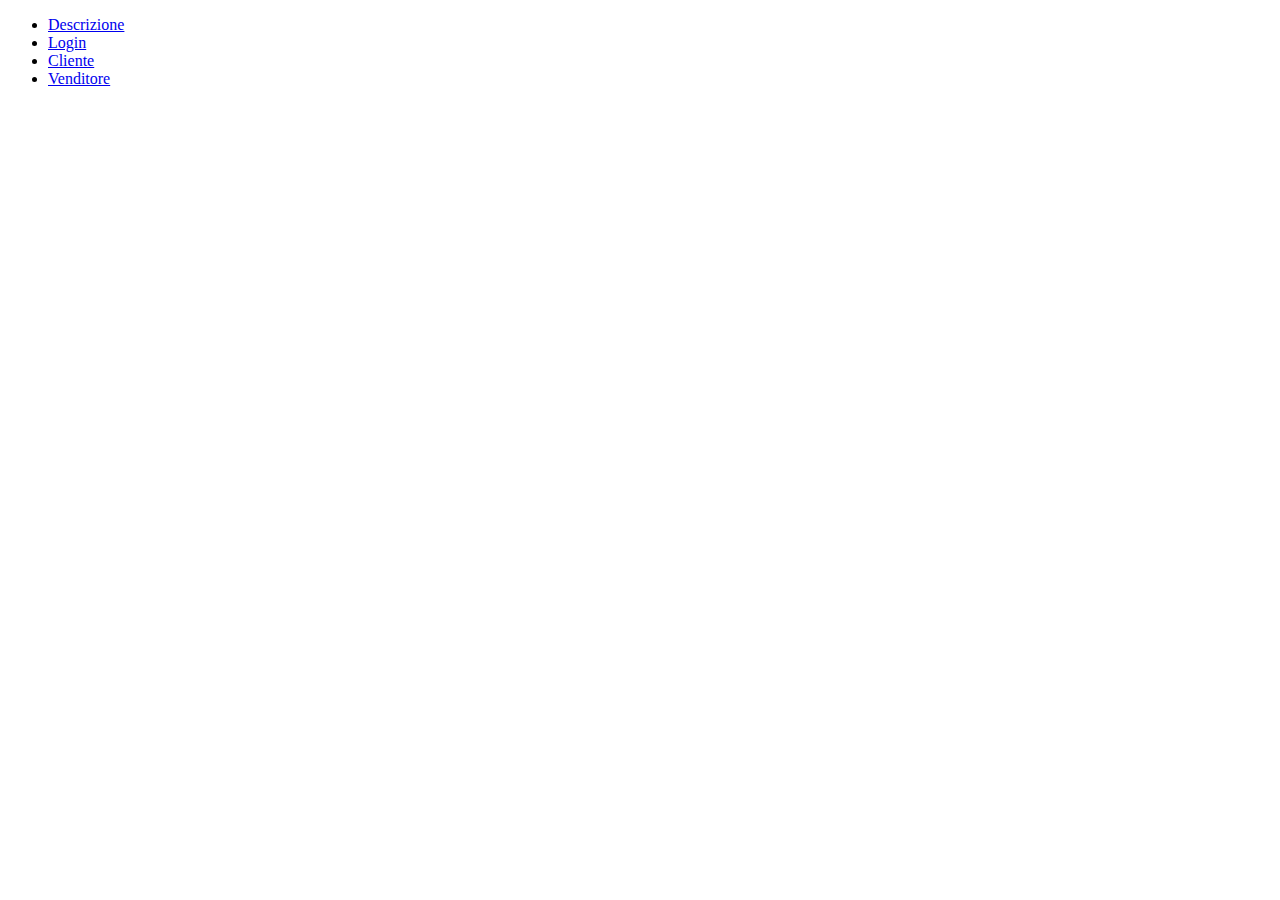
<file: Milestone1_2/web/index.html>
<!DOCTYPE html>
<!--
To change this license header, choose License Headers in Project Properties.
To change this template file, choose Tools | Templates
and open the template in the editor.
-->
<html>
    <head>
        <title>Il mercato dell'auto</title>
        <meta charset="UTF-8">
        <meta name="viewport" content="width=device-width, initial-scale=1.0">
        <meta name="author" content="Fernando Oggiano">
        <meta name="description" content="Cerca, trova, compra a prezzi di saldi">
    </head>
    <body>
        <ul>
            <li><a href="M1/descrizione.html">Descrizione</a></li>
            <li><a href="M1/login.html">Login</a></li>
            <li><a href="M1/cliente.html">Cliente</a></li>
            <li><a href="M1/venditore.html">Venditore</a></li>
        </ul>
    </body>
</html>
</file>
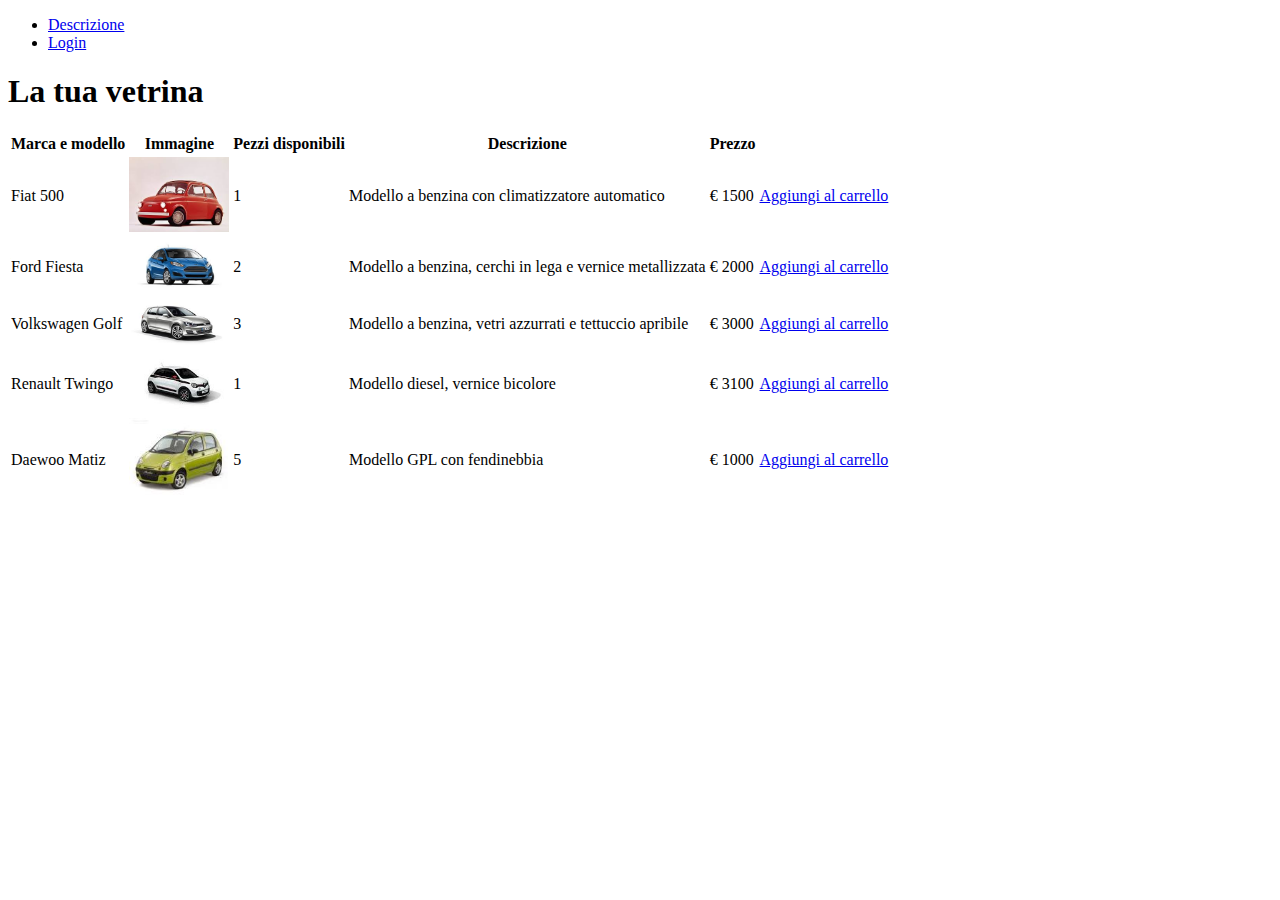
<file: Milestone1_2/web/M1/cliente.html>
<!DOCTYPE html>
<!--
To change this license header, choose License Headers in Project Properties.
To change this template file, choose Tools | Templates
and open the template in the editor.
-->
<html>
    <head>
        <title>Il mercato dell'auto - Cliente</title>
        <meta charset="UTF-8">
        <meta name="viewport" content="width=device-width, initial-scale=1.0">
        <meta name="author" content="Fernando Oggiano">
        <meta name="description" content="Cerca, trova, compra a prezzi di saldi">
    </head>
    <body>
        <header>
            <nav>
                <ul>
                    <li><a href="descrizione.html">Descrizione</a></li>
                    <li><a href="login.html">Login</a></li>
                </ul>
            </nav>
        </header>
        <h1>La tua vetrina</h1>
        <table>
            <tr>
                <th>Marca e modello</th>
                <th>Immagine</th>
                <th>Pezzi disponibili</th>
                <th>Descrizione</th>
                <th>Prezzo</th>
                <th></th>
            </tr>
            <tr>
                <td>Fiat 500</td>
                <td>
                    <img width="100" src="../images/image1.jpg" alt="Fiat 500" title="Fiat 500"/>
                </td>
                <td>1</td>
                <td>Modello a benzina con climatizzatore automatico</td>
                <td>€ 1500</td>
                <td><a href="cliente.html">Aggiungi al carrello</a></td>
            </tr>
            <tr>
                <td>Ford Fiesta</td>
                <td>
                    <img width="100" src="../images/image2.jpg" alt="Ford Fiesta" title="Ford Fiesta"/>
                </td>
                <td>2</td>
                <td>Modello a benzina, cerchi in lega e vernice metallizzata</td>
                <td>€ 2000</td>
                <td><a href="cliente.html">Aggiungi al carrello</a></td>
            </tr>
            <tr>
                <td>Volkswagen Golf</td>
                <td>
                    <img width="100" src="../images/image3.jpg" alt="Volkswagen Golf" title="Volkswagen Golf"/>
                </td>
                <td>3</td>
                <td>Modello a benzina, vetri azzurrati e tettuccio apribile</td>
                <td>€ 3000</td>
                <td><a href="cliente.html">Aggiungi al carrello</a></td>
            </tr>
            <tr>
                <td>Renault Twingo</td>
                <td>
                    <img width="100" src="../images/image4.jpg" alt="Renault Twingo" title="Renault Twingo"/>
                </td>
                <td>1</td>
                <td>Modello diesel, vernice bicolore</td>
                <td>€ 3100</td>
                <td><a href="cliente.html">Aggiungi al carrello</a></td>
            </tr>
            <tr>
                <td>Daewoo Matiz</td>
                <td>
                    <img width="100" src="../images/image5.jpg" alt="Daewoo Matiz" title="Daewoo Matiz"/>
                </td>
                <td>5</td>
                <td>Modello GPL con fendinebbia</td>
                <td>€ 1000</td>
                <td><a href="cliente.html">Aggiungi al carrello</a></td>
            </tr>
        </table>
    </body>
</html>
</file>
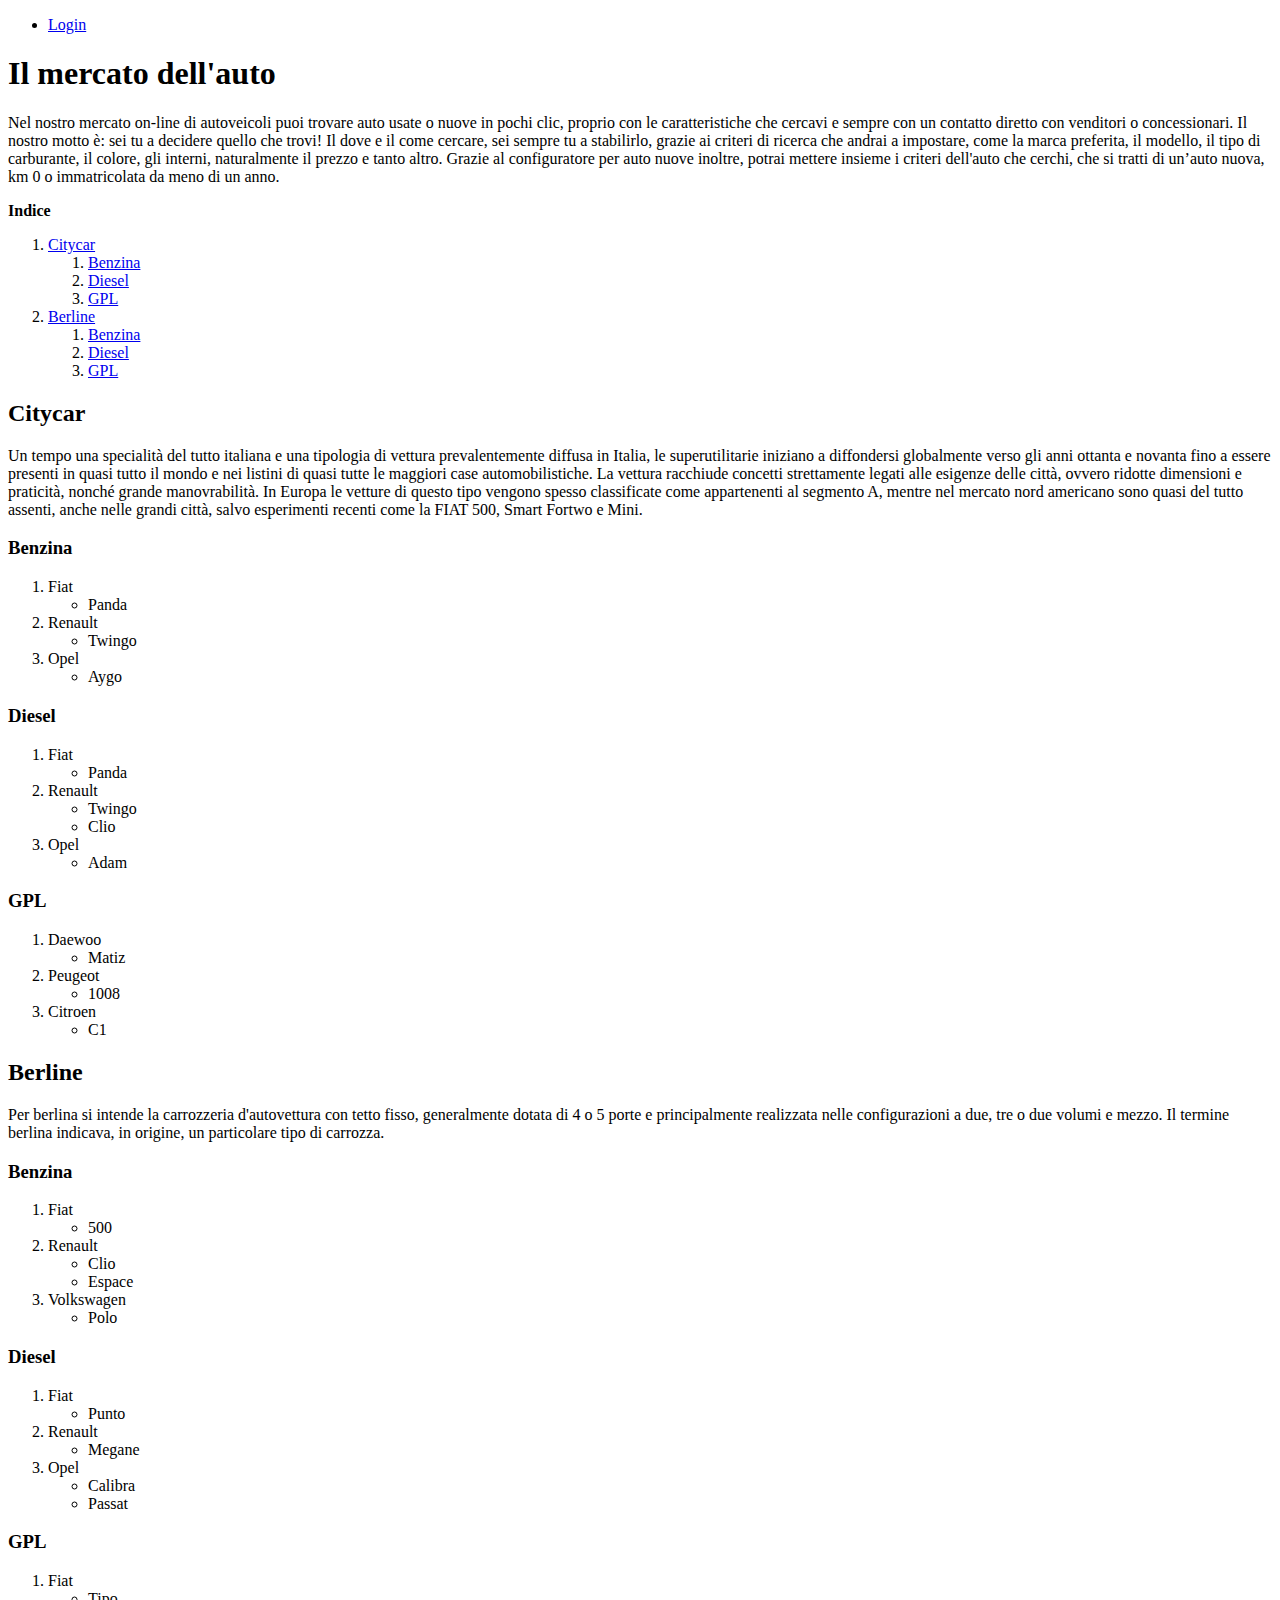
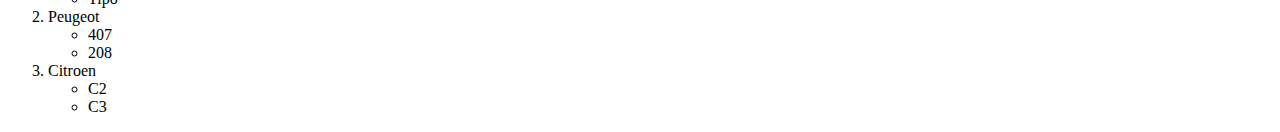
<file: Milestone1_2/web/M1/descrizione.html>
<!DOCTYPE html>
<!--
To change this license header, choose License Headers in Project Properties.
To change this template file, choose Tools | Templates
and open the template in the editor.
-->
<html>
    <head>
        <title>Il mercato dell'auto - Descrizione</title>
        <meta charset="UTF-8">
        <meta name="viewport" content="width=device-width, initial-scale=1.0">
        <meta name="author" content="Fernando Oggiano">
        <meta name="description" content="Cerca, trova, compra a prezzi di saldi">
    </head>
    <body>
        <header>
            <nav>
                <ul>
                    <li><a href="login.html">Login</a></li>
                </ul>
            </nav>
        </header>
        <!-- primo paragrafo -->
        <h1>Il mercato dell'auto</h1>
        <p>Nel nostro mercato on-line di autoveicoli puoi trovare auto usate o nuove in pochi clic, proprio con le caratteristiche che cercavi e sempre con un contatto diretto con venditori o concessionari. Il nostro motto è: sei tu a decidere quello che trovi! Il dove e il come cercare, sei sempre tu a stabilirlo, grazie ai criteri di ricerca che andrai a impostare, come la marca preferita, il modello, il tipo di carburante, il colore, gli interni, naturalmente il prezzo e tanto altro. Grazie al configuratore per auto nuove inoltre, potrai mettere insieme i criteri dell'auto che cerchi, che si tratti di un’auto nuova, km 0 o immatricolata da meno di un anno.</p>
        <strong>Indice</strong>
        <ol>
            <li>
                <a href="#citycar">Citycar</a>
                <ol>
                    <li><a href="#ccbenzina">Benzina</a></li>
                    <li><a href="#ccdiesel">Diesel</a></li>
                    <li><a href="#ccgpl">GPL</a></li>
                </ol>
            </li>
            <li>
                <a href="#berline">Berline</a>
                <ol>
                    <li><a href="#blbenzina">Benzina</a></li>
                    <li><a href="#bldiesel">Diesel</a></li>
                    <li><a href="#blgpl">GPL</a></li>
                </ol>
            </li>
        </ol>

        <h2 id="citycar">Citycar</h2>
        <p>Un tempo una specialità del tutto italiana e una tipologia di vettura prevalentemente diffusa in Italia, le superutilitarie iniziano a diffondersi globalmente verso gli anni ottanta e novanta fino a essere presenti in quasi tutto il mondo e nei listini di quasi tutte le maggiori case automobilistiche. La vettura racchiude concetti strettamente legati alle esigenze delle città, ovvero ridotte dimensioni e praticità, nonché grande manovrabilità. In Europa le vetture di questo tipo vengono spesso classificate come appartenenti al segmento A, mentre nel mercato nord americano sono quasi del tutto assenti, anche nelle grandi città, salvo esperimenti recenti come la FIAT 500, Smart Fortwo e Mini.</p>
        <h3 id="ccbenzina">Benzina</h3>
        <ol>
            <li>Fiat
                <ul>
                    <li>Panda</li>
                </ul>
            </li>
            <li>Renault
                <ul>
                    <li>Twingo</li>
                </ul>
            </li>
            <li>Opel
                <ul>
                    <li>Aygo</li>
                </ul>
            </li>
        </ol>
        <h3 id="ccdiesel">Diesel</h3>
        <ol>
            <li>Fiat
                <ul>
                    <li>Panda</li>
                </ul>
            </li>
            <li>Renault
                <ul>
                    <li>Twingo</li>
                    <li>Clio</li>
                </ul>
            </li>
            <li>Opel
                <ul>
                    <li>Adam</li>
                </ul>
            </li>
        </ol>
        <h3 id="ccgpl">GPL</h3>
        <ol>
            <li>Daewoo
                <ul>
                    <li>Matiz</li>
                </ul>
            </li>
            <li>Peugeot
                <ul>
                    <li>1008</li>
                </ul>
            </li>
            <li>Citroen
                <ul>
                    <li>C1</li>
                </ul>
            </li>
        </ol>
        <h2 id="berline">Berline</h2>
        <p>Per berlina si intende la carrozzeria d'autovettura con tetto fisso, generalmente dotata di 4 o 5 porte e principalmente realizzata nelle configurazioni a due, tre o due volumi e mezzo. Il termine berlina indicava, in origine, un particolare tipo di carrozza.</p>
        <h3 id="blbenzina">Benzina</h3>
        <ol>
            <li>Fiat
                <ul>
                    <li>500</li>
                </ul>
            </li>
            <li>Renault
                <ul>
                    <li>Clio</li>
                    <li>Espace</li>
                </ul>
            </li>
            <li>Volkswagen
                <ul>
                    <li>Polo</li>
                </ul>
            </li>
        </ol>
        <h3 id="bldiesel">Diesel</h3>
        <ol>
            <li>Fiat
                <ul>
                    <li>Punto</li>
                </ul>
            </li>
            <li>Renault
                <ul>
                    <li>Megane</li>
                </ul>
            </li>
            <li>Opel
                <ul>
                    <li>Calibra</li>
                    <li>Passat</li>
                </ul>
            </li>
        </ol>
        <h3 id="blgpl">GPL</h3>
        <ol>
            <li>Fiat
                <ul>
                    <li>Tipo</li>
                </ul>
            </li>
            <li>Peugeot
                <ul>
                    <li>407</li>
                    <li>208</li>
                </ul>
            </li>
            <li>Citroen
                <ul>
                    <li>C2</li>
                    <li>C3</li>
                </ul>
            </li>
        </ol>
    </body>
</html>
</file>
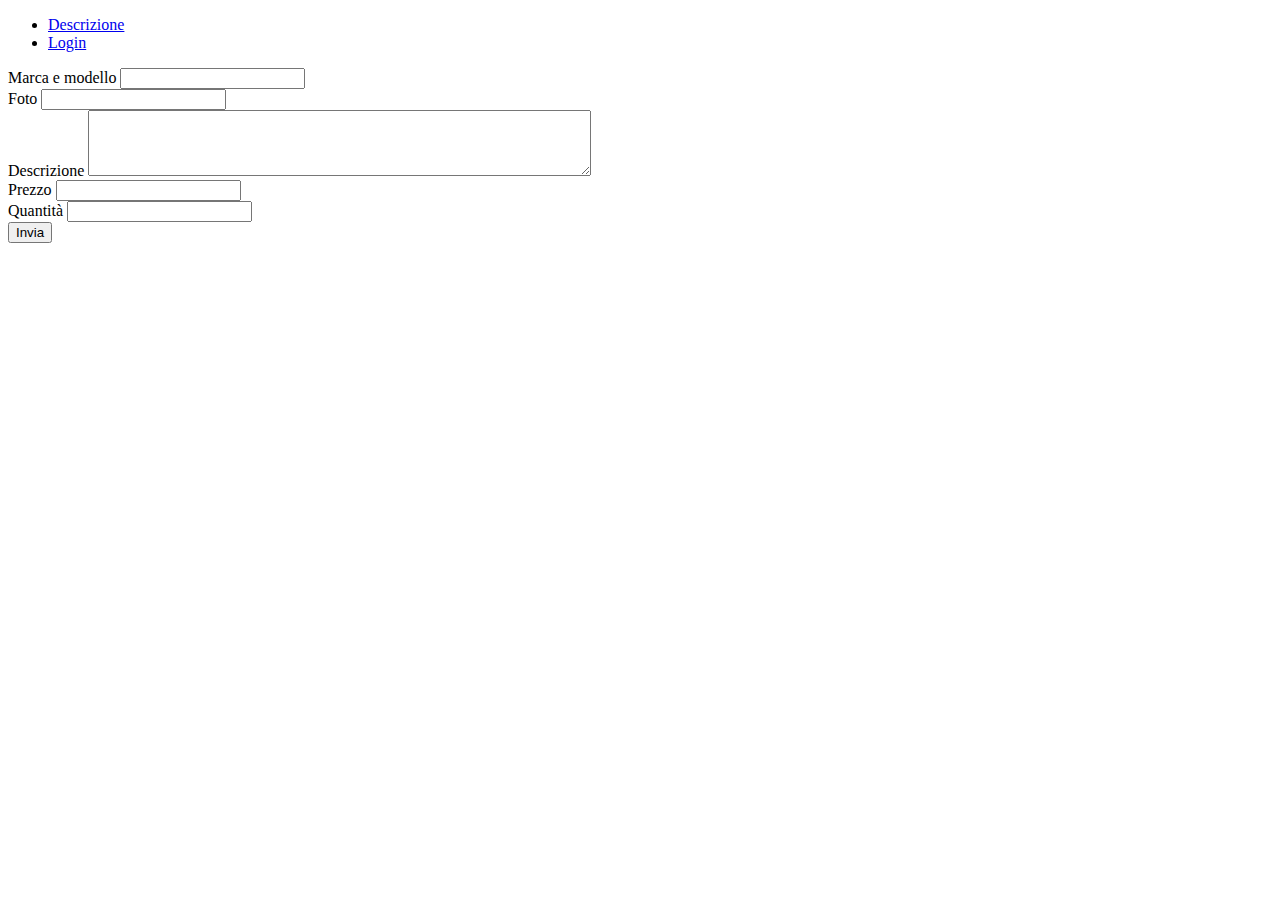
<file: Milestone1_2/web/M1/venditore.html>
<!DOCTYPE html>
<!--
To change this license header, choose License Headers in Project Properties.
To change this template file, choose Tools | Templates
and open the template in the editor.
-->
<html>
    <head>
        <title>Il mercato dell'auto - Venditore</title>
        <meta charset="UTF-8">
        <meta name="viewport" content="width=device-width, initial-scale=1.0">
        <meta name="author" content="Fernando Oggiano">
        <meta name="description" content="Cerca, trova, compra a prezzi di saldi">
    </head>
    <body>
        <header>
            <nav>
                <ul>
                    <li><a href="descrizione.html">Descrizione</a></li>
                    <li><a href="login.html">Login</a></li>
                </ul>
            </nav>
        </header>
        <div>
        <form method="post" action="#">
            <div>
                <label for="modello">Marca e modello</label>
                <input type="text" id="modello" name="modello"/>
            </div>
            <div>
                <label for="foto">Foto</label>
                <input type="text" id="foto" name="foto"/>
            </div>
            <div>
                <label for="descrizione">Descrizione</label>
                <textarea id="descrizione" name="descrizione" cols="60" rows="4">
                    
                </textarea>
            </div>
            <div>
                <label for="prezzo">Prezzo</label>
                <input type="number" id="prezzo" name="prezzo"/>
            </div>
            <div>
                <label for="quantita">Quantità</label>
                <input type="number" id="quantita" name="quantita"/>
            </div>
            <div>
                <input type="submit" value="Invia"/>
            </div>
        </form>
        </div>
    </body>
</html>
</file>
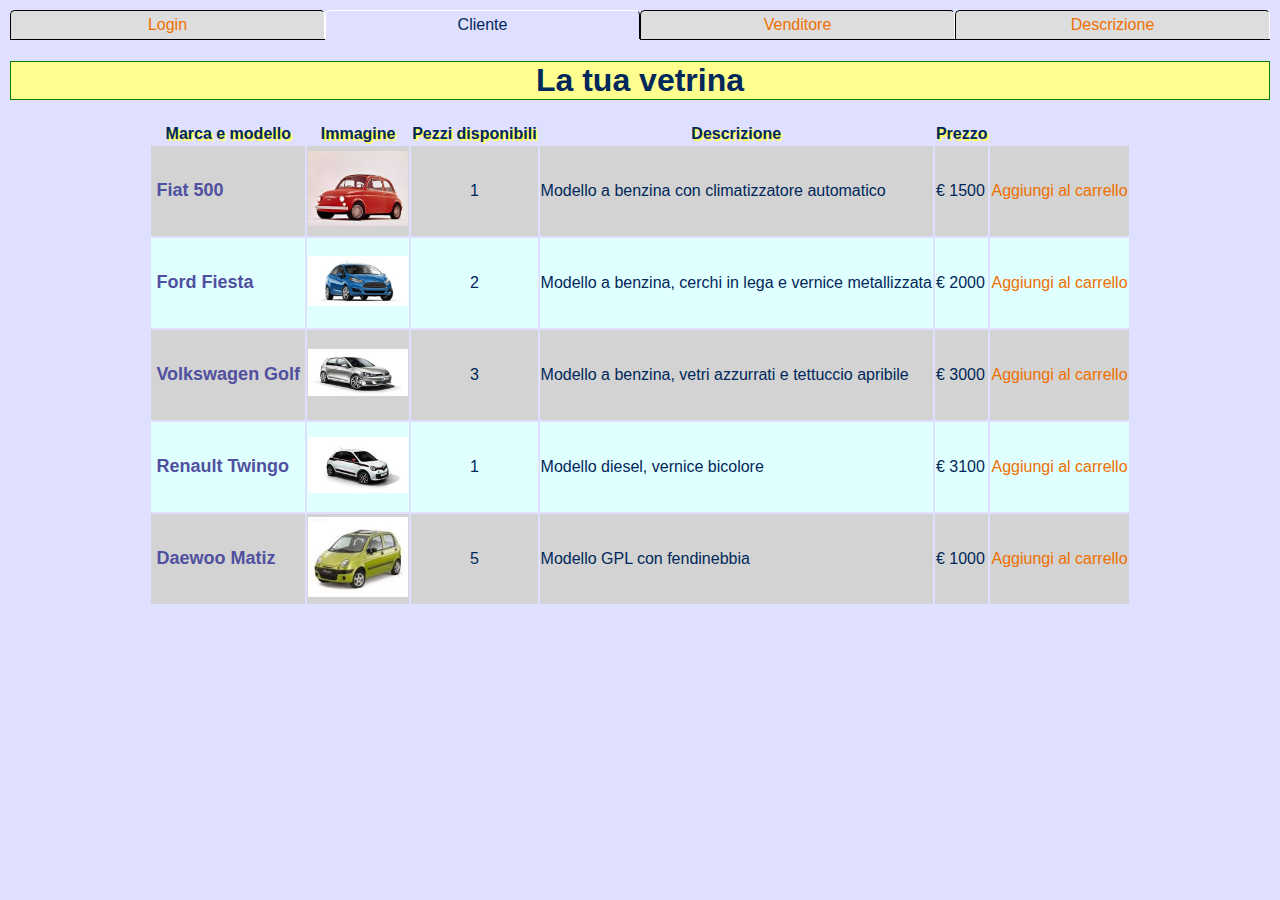
<file: Milestone1_2/web/M2/cliente.html>
<!DOCTYPE html>
<!--
To change this license header, choose License Headers in Project Properties.
To change this template file, choose Tools | Templates
and open the template in the editor.
-->
<html>
    <head>
        <title>Il mercato dell'auto - Cliente</title>
        <meta charset="UTF-8">
        <meta name="viewport" content="width=device-width, initial-scale=1.0">
        <meta name="author" content="Fernando Oggiano">
        <meta name="description" content="Cerca, trova, compra a prezzi di saldi">
        <link href="style.css" type="text/css" rel="stylesheet" media="screen" />
    </head>
    <body>
        <header>
            <nav>
                <ul>
                    <li><a href="login.html">Login</a></li>
                    <li class="checked"><span>Cliente</span></li>
                    <li><a href="venditore.html">Venditore</a></li>
                    <li><a href="descrizione.html">Descrizione</a></li>
                </ul>
            </nav>
        </header>
        <h1>La tua vetrina</h1>
        <div id="tabclient">
            <table>
                <tr class="intestazione">
                    <th>Marca e modello</th>
                    <th>Immagine</th>
                    <th>Pezzi disponibili</th>
                    <th>Descrizione</th>
                    <th>Prezzo</th>
                    <th></th>
                </tr>
                <tr class="rigadispari">
                    <td class="modello">Fiat 500</td>
                    <td>
                        <img width="100" src="../images/image1.jpg" alt="Fiat 500" title="Fiat 500"/>
                    </td>
                    <td class="center">1</td>
                    <td>Modello a benzina con climatizzatore automatico</td>
                    <td>€ 1500</td>
                    <td><a href="cliente.html">Aggiungi al carrello</a></td>
                </tr>
                <tr class="rigapari">
                    <td class="modello">Ford Fiesta</td>
                    <td>
                        <img width="100" src="../images/image2.jpg" alt="Ford Fiesta" title="Ford Fiesta"/>
                    </td>
                    <td class="center">2</td>
                    <td>Modello a benzina, cerchi in lega e vernice metallizzata</td>
                    <td>€ 2000</td>
                    <td><a href="cliente.html">Aggiungi al carrello</a></td>
                </tr>
                <tr class="rigadispari">
                    <td class="modello">Volkswagen Golf</td>
                    <td>
                        <img width="100" src="../images/image3.jpg" alt="Volkswagen Golf" title="Volkswagen Golf"/>
                    </td>
                    <td class="center">3</td>
                    <td>Modello a benzina, vetri azzurrati e tettuccio apribile</td>
                    <td>€ 3000</td>
                    <td><a href="cliente.html">Aggiungi al carrello</a></td>
                </tr>
                <tr class="rigapari">
                    <td class="modello">Renault Twingo</td>
                    <td>
                        <img width="100" src="../images/image4.jpg" alt="Renault Twingo" title="Renault Twingo"/>
                    </td>
                    <td class="center">1</td>
                    <td>Modello diesel, vernice bicolore</td>
                    <td>€ 3100</td>
                    <td><a href="cliente.html">Aggiungi al carrello</a></td>
                </tr>
                <tr class="rigadispari">
                    <td class="modello">Daewoo Matiz</td>
                    <td>
                        <img width="100" src="../images/image5.jpg" alt="Daewoo Matiz" title="Daewoo Matiz"/>
                    </td>
                    <td class="center">5</td>
                    <td>Modello GPL con fendinebbia</td>
                    <td>€ 1000</td>
                    <td><a href="cliente.html">Aggiungi al carrello</a></td>
                </tr>
            </table>
        </div>
    </body>
</html>
</file>
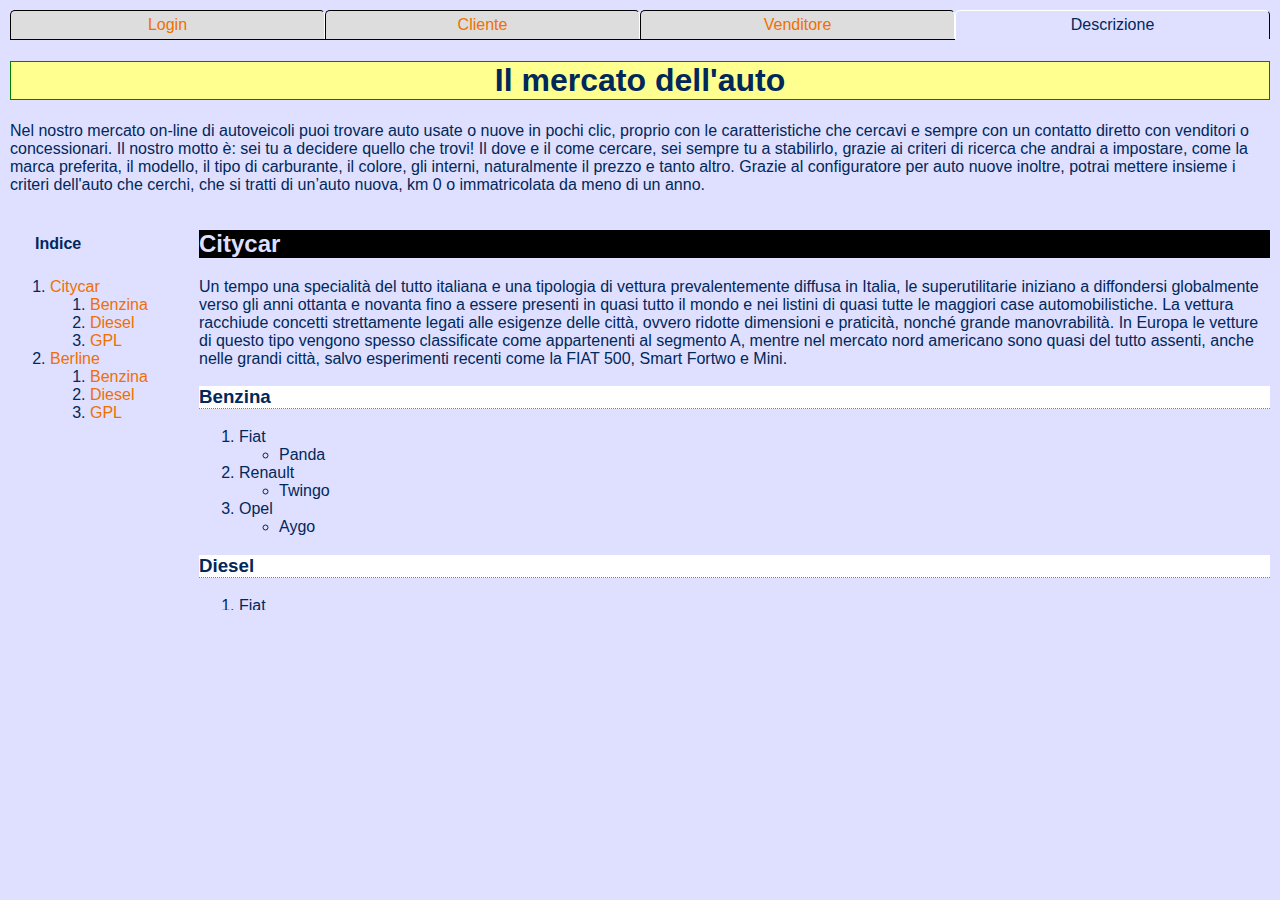
<file: Milestone1_2/web/M2/descrizione.html>
<!DOCTYPE html>
<!--
To change this license header, choose License Headers in Project Properties.
To change this template file, choose Tools | Templates
and open the template in the editor.
-->
<html>
    <head>
        <title>Il mercato dell'auto - Descrizione</title>
        <meta charset="UTF-8">
        <meta name="viewport" content="width=device-width, initial-scale=1.0">
        <meta name="author" content="Fernando Oggiano">
        <meta name="description" content="Cerca, trova, compra a prezzi di saldi">
        <link href="style.css" type="text/css" rel="stylesheet" media="screen" />
    </head>
    <body>
        <header>
            <nav>
                <ul>
                    <li><a href="login.html">Login</a></li>
                    <li><a href="cliente.html">Cliente</a></li>
                    <li><a href="venditore.html">Venditore</a></li>
                    <li class="checked"><span>Descrizione</span></li>
                </ul>
            </nav>
        </header>
        <!-- primo paragrafo -->
        <h1>Il mercato dell'auto</h1>
        <p>Nel nostro mercato on-line di autoveicoli puoi trovare auto usate o nuove in pochi clic, proprio con le caratteristiche che cercavi e sempre con un contatto diretto con venditori o concessionari. Il nostro motto è: sei tu a decidere quello che trovi! Il dove e il come cercare, sei sempre tu a stabilirlo, grazie ai criteri di ricerca che andrai a impostare, come la marca preferita, il modello, il tipo di carburante, il colore, gli interni, naturalmente il prezzo e tanto altro. Grazie al configuratore per auto nuove inoltre, potrai mettere insieme i criteri dell'auto che cerchi, che si tratti di un’auto nuova, km 0 o immatricolata da meno di un anno.</p>
        <div id="indice">
            <strong>Indice</strong>
            <ol>
                <li>
                    <a href="#citycar">Citycar</a>
                    <ol>
                        <li><a href="#ccbenzina">Benzina</a></li>
                        <li><a href="#ccdiesel">Diesel</a></li>
                        <li><a href="#ccgpl">GPL</a></li>
                    </ol>
                </li>
                <li>
                    <a href="#berline">Berline</a>
                    <ol>
                        <li><a href="#blbenzina">Benzina</a></li>
                        <li><a href="#bldiesel">Diesel</a></li>
                        <li><a href="#blgpl">GPL</a></li>
                    </ol>
                </li>
            </ol>
        </div>
        <div id="body">
            <h2 id="citycar">Citycar</h2>
            <p>Un tempo una specialità del tutto italiana e una tipologia di vettura prevalentemente diffusa in Italia, le superutilitarie iniziano a diffondersi globalmente verso gli anni ottanta e novanta fino a essere presenti in quasi tutto il mondo e nei listini di quasi tutte le maggiori case automobilistiche. La vettura racchiude concetti strettamente legati alle esigenze delle città, ovvero ridotte dimensioni e praticità, nonché grande manovrabilità. In Europa le vetture di questo tipo vengono spesso classificate come appartenenti al segmento A, mentre nel mercato nord americano sono quasi del tutto assenti, anche nelle grandi città, salvo esperimenti recenti come la FIAT 500, Smart Fortwo e Mini.</p>
            <h3 id="ccbenzina">Benzina</h3>
            <ol>
                <li>Fiat
                    <ul>
                        <li>Panda</li>
                    </ul>
                </li>
                <li>Renault
                    <ul>
                        <li>Twingo</li>
                    </ul>
                </li>
                <li>Opel
                    <ul>
                        <li>Aygo</li>
                    </ul>
                </li>
            </ol>
            <h3 id="ccdiesel">Diesel</h3>
            <ol>
                <li>Fiat
                    <ul>
                        <li>Panda</li>
                    </ul>
                </li>
                <li>Renault
                    <ul>
                        <li>Twingo</li>
                        <li>Clio</li>
                    </ul>
                </li>
                <li>Opel
                    <ul>
                        <li>Adam</li>
                    </ul>
                </li>
            </ol>
            <h3 id="ccgpl">GPL</h3>
            <ol>
                <li>Daewoo
                    <ul>
                        <li>Matiz</li>
                    </ul>
                </li>
                <li>Peugeot
                    <ul>
                        <li>1008</li>
                    </ul>
                </li>
                <li>Citroen
                    <ul>
                        <li>C1</li>
                    </ul>
                </li>
            </ol>
            <h2 id="berline">Berline</h2>
            <p>Per berlina si intende la carrozzeria d'autovettura con tetto fisso, generalmente dotata di 4 o 5 porte e principalmente realizzata nelle configurazioni a due, tre o due volumi e mezzo. Il termine berlina indicava, in origine, un particolare tipo di carrozza.</p>
            <h3 id="blbenzina">Benzina</h3>
            <ol>
                <li>Fiat
                    <ul>
                        <li>500</li>
                    </ul>
                </li>
                <li>Renault
                    <ul>
                        <li>Clio</li>
                        <li>Espace</li>
                    </ul>
                </li>
                <li>Volkswagen
                    <ul>
                        <li>Polo</li>
                    </ul>
                </li>
            </ol>
            <h3 id="bldiesel">Diesel</h3>
            <ol>
                <li>Fiat
                    <ul>
                        <li>Punto</li>
                    </ul>
                </li>
                <li>Renault
                    <ul>
                        <li>Megane</li>
                    </ul>
                </li>
                <li>Opel
                    <ul>
                        <li>Calibra</li>
                        <li>Passat</li>
                    </ul>
                </li>
            </ol>
            <h3 id="blgpl">GPL</h3>
            <ol>
                <li>Fiat
                    <ul>
                        <li>Tipo</li>
                    </ul>
                </li>
                <li>Peugeot
                    <ul>
                        <li>407</li>
                        <li>208</li>
                    </ul>
                </li>
                <li>Citroen
                    <ul>
                        <li>C2</li>
                        <li>C3</li>
                    </ul>
                </li>
            </ol>
        </div>
    </body>
</html>
</file>
<file: Milestone1_2/web/M2/style.css>
/*
To change this license header, choose License Headers in Project Properties.
To change this template file, choose Tools | Templates
and open the template in the editor.
*/

body {
    background-color: #dfdfff;
    color: rgb(0,40,90);
    font-family: "Advantage", Arial, serif;
    margin: 10px;
    padding: 0;
}
h1 {
    border: 1px solid #007f00;
    text-align: center;
    background-color: #ffff90;
}
h2 {
    background-color:black;
    color:#dfdfff;
}
h3 {
    background-color: #fff;
    border-bottom: 1px dotted gray;
}
header {
    height:30px;
}
a{
    text-decoration: none;
    color:#ef7000;
}
a:hover {
    text-decoration: underline;
    font-weight: bold;
}
nav ul {
    margin:0;
    padding: 0;
}
nav li {
    float:left;
    width: 25%;
    display: inline-block;
    text-align: center;
    border-bottom: 1px solid black;
    margin:0;
    padding:0;
}
nav li.checked {
    border-bottom: none;
}
nav li span {
    display: block;
    padding: 5px 0;
    border-top-left-radius: 5px;
    border-top-right-radius: 5px;
    border-top: 1px solid white;
    border-left: 1px solid white;
    border-right: 1px solid black;
}
nav li a {
    display: block;
    padding: 5px 0;
    border-top-left-radius: 5px;
    border-top-right-radius: 5px;
    border-top: 1px solid black;
    border-left: 1px solid black;
    border-right: 1px solid white;
    background-color: #ddd;
}
form {
    margin: 0 auto;
    display: table;
}
form div{
    margin: 5px 0;
}
input[type="text"],input[type="password"],input[type="number"],textarea {
    border-top: 1px solid green;
    border-left: 1px solid green;
    border-bottom: 1px solid white;
    border-right: 1px solid white;
}
input[type="submit"] {
    text-shadow: 2px 2px gray;
    font-weight: bold;
    border: 1px solid green;
    padding: 2px 7px;
    font-size: 20px;
}
input[type="submit"]:active {
    text-shadow: none;
    padding:4px 5px 0px 9px;
    vertical-align: top;
}
input:not([type="submit"]):focus, textarea:focus {
    background-color: #dfffdf;
}
label {
    width: 140px;
    float: left;
}
div.submit {
    text-align: center;
    margin-top: 10px;
}
table {
    margin: 0 auto;
}
tr {
    height: 90px;
}
tr.intestazione {
    height: auto;
}
th {
    text-shadow: 2px 2px #ffff4f;
}
tr.rigapari {
    background: lightcyan;
}
tr.rigadispari {
    background: lightgray;
}
td.center {
    text-align: center;
}
td.modello {
    font-weight: bold;
    color: #5050a0;
    font-size: 18px;
    padding: 0 5px;
}

div#indice strong {
    margin: 25px;
    display: block;
}
div#indice {
    float: left;
    width: 15%;
    height: 400px;
}
div#body {
    float: left;
    width: 85%;
    height: 400px;
    overflow: auto;
}
@media only screen and (max-width: 1023px) {
    div#indice {
        float: none;
        width: 100%;
        height: auto;
    }
    div#body {
        float: none;
        width: 100%;
        height: auto;
        overflow: auto;
    }
}
@media only screen and (max-width: 480px) {
    header {
        height: auto;
    }
    nav li {
        float: none;
        width: 100%;
        display: inline;
        text-align: center;
        border-bottom: none;
    }
    nav li.checked {
        display:none;
    }
    nav li span {
        display: block;
        padding: 5px 0;
        border: none;
    }
    nav li a {
        display: block;
        padding: 5px 0;
        border: none;
        background-color: #ddd;
    }
}
</file>
